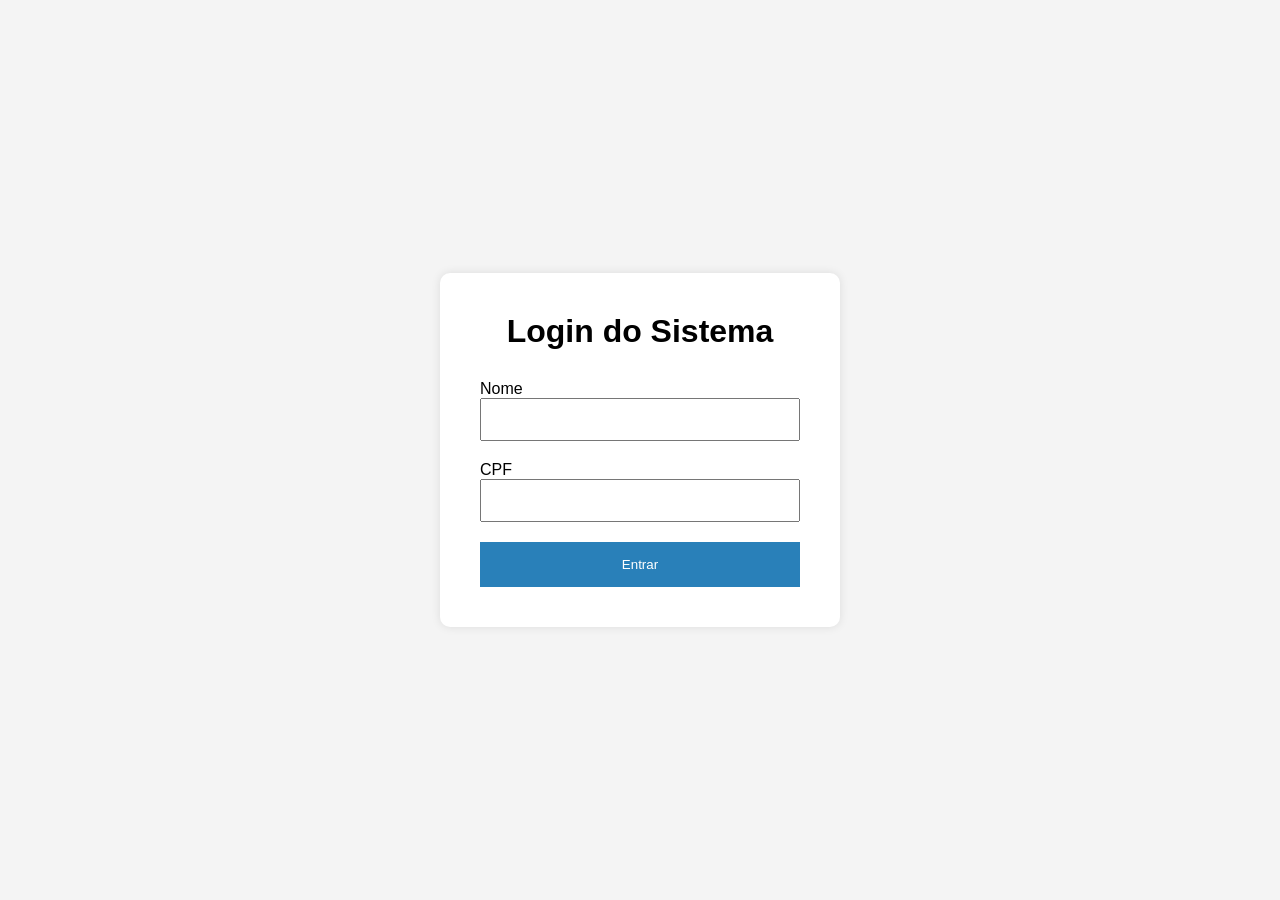
<file: src/main/resources/static/index.html>
<!DOCTYPE html>
<html lang="pt-br">

<head>
    <meta charset="UTF-8">
    <title>Login</title>
    <link rel="stylesheet" href="style.css">
</head>

<body>

<div class="container">
    <div class="login-box">

        <h1>Login do Sistema</h1>

        <form id="loginForm">

            <label>Nome</label>
            <input type="text" id="nome" required>

            <label>CPF</label>
            <input type="text" id="cpf" required>

            <button type="submit">Entrar</button>

        </form>

    </div>
</div>

<script>

const API = "https://sistemaadocaospring.onrender.com";

document.getElementById("loginForm")
.addEventListener("submit", async function(event) {

    event.preventDefault();

    let cpf = document.getElementById("cpf").value;

    try {

        let resposta = await fetch(`${API}/funcionarios/cpf/${cpf}`);

        if (resposta.ok) {

            let funcionario = await resposta.json();

            if (funcionario) {
                window.location.href = "funcionario.html";
                return;
            }

        }

        window.location.href = "/cliente.html";

    } catch (erro) {
        window.location.href = "/cliente.html";
    }

});

</script>

</body>
</html>
</file>
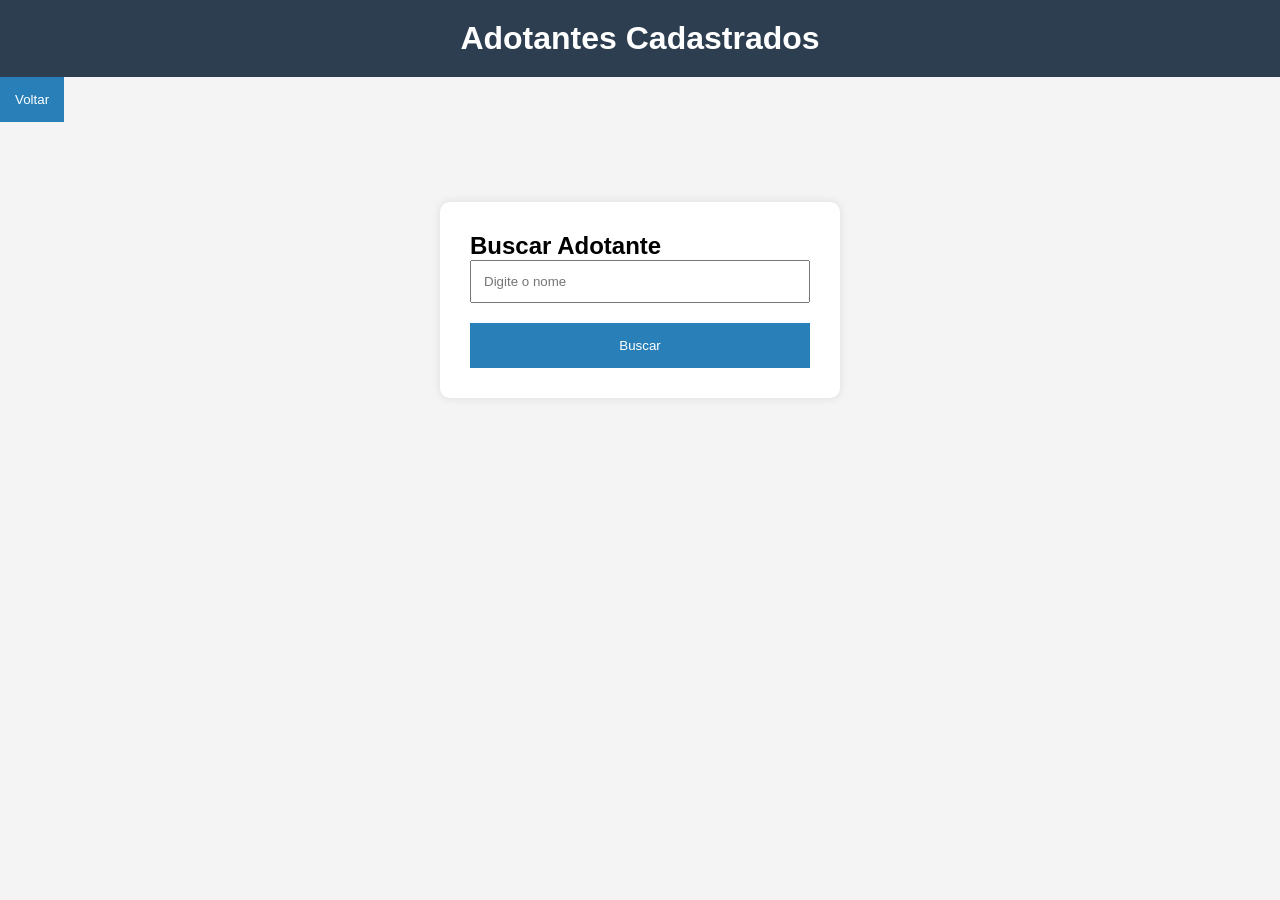
<file: src/main/resources/static/adotantes-funcionario.html>
<!DOCTYPE html>
<html lang="pt-br">

<head>

    <meta charset="UTF-8">

    <title>
        Adotantes
    </title>

    <link rel="stylesheet" href="style.css">

</head>

<body>

    <header>

        <h1>
            Adotantes Cadastrados
        </h1>

    </header>
<button onclick="window.location.href='/funcionario.html'">Voltar</button>
    <section class="cards" id="listaAdotantes">

    </section>

    <section class="formulario">

        <h2>
            Buscar Adotante
        </h2>

        <form id="buscarForm">

            <input type="text" id="nomeAdotante" placeholder="Digite o nome">

            <button type="submit">

                Buscar

            </button>

        </form>

    </section>

    <script>

        const API = "https://sistemaadocaospring.onrender.com";

        async function listar() {

            let resposta = await fetch(`${API}/adotantes`);
            let adotantes = await resposta.json();

            let container = document.getElementById("listaAdotantes");
            container.innerHTML = "";

            adotantes.forEach(adotante => {

                container.innerHTML += `
            <div class="card"
                 onclick="abrirAdotante(${adotante.idadotante})">

                <h2>${adotante.nome}</h2>

                <p><strong>CPF:</strong> ${adotante.cpf}</p>

                <p><strong>Telefone:</strong> ${adotante.telefone}</p>

            </div>
        `;

            });

        }

        async function abrirAdotante(id) {

            let resposta = await fetch(`${API}/adotantes/${id}`);
            let adotante = await resposta.json();

            alert(
                "Adotante Selecionado!\n\n" +
                "Nome: " + adotante.nome + "\n" +
                "CPF: " + adotante.cpf + "\n" +
                "Telefone: " + adotante.telefone + "\n" +
                "Endereço: " + adotante.endereco
            );

        }

        document.getElementById("buscarForm")
            .addEventListener("submit", async function (event) {

                event.preventDefault();

                let nome = document.getElementById("nomeAdotante").value;

                let resposta = await fetch(`${API}/adotantes`);
                let adotantes = await resposta.json();

                let encontrado = adotantes.find(a => a.nome.toLowerCase() === nome.toLowerCase());

                if (encontrado) {

                    alert(
                        "Adotante encontrado!\n\n" +
                        "Nome: " + encontrado.nome + "\n" +
                        "CPF: " + encontrado.cpf + "\n" +
                        "Telefone: " + encontrado.telefone
                    );

                } else {
                    alert("Adotante não encontrado");
                }

            });

        listar();

    </script>

</body>

</html>
</file>
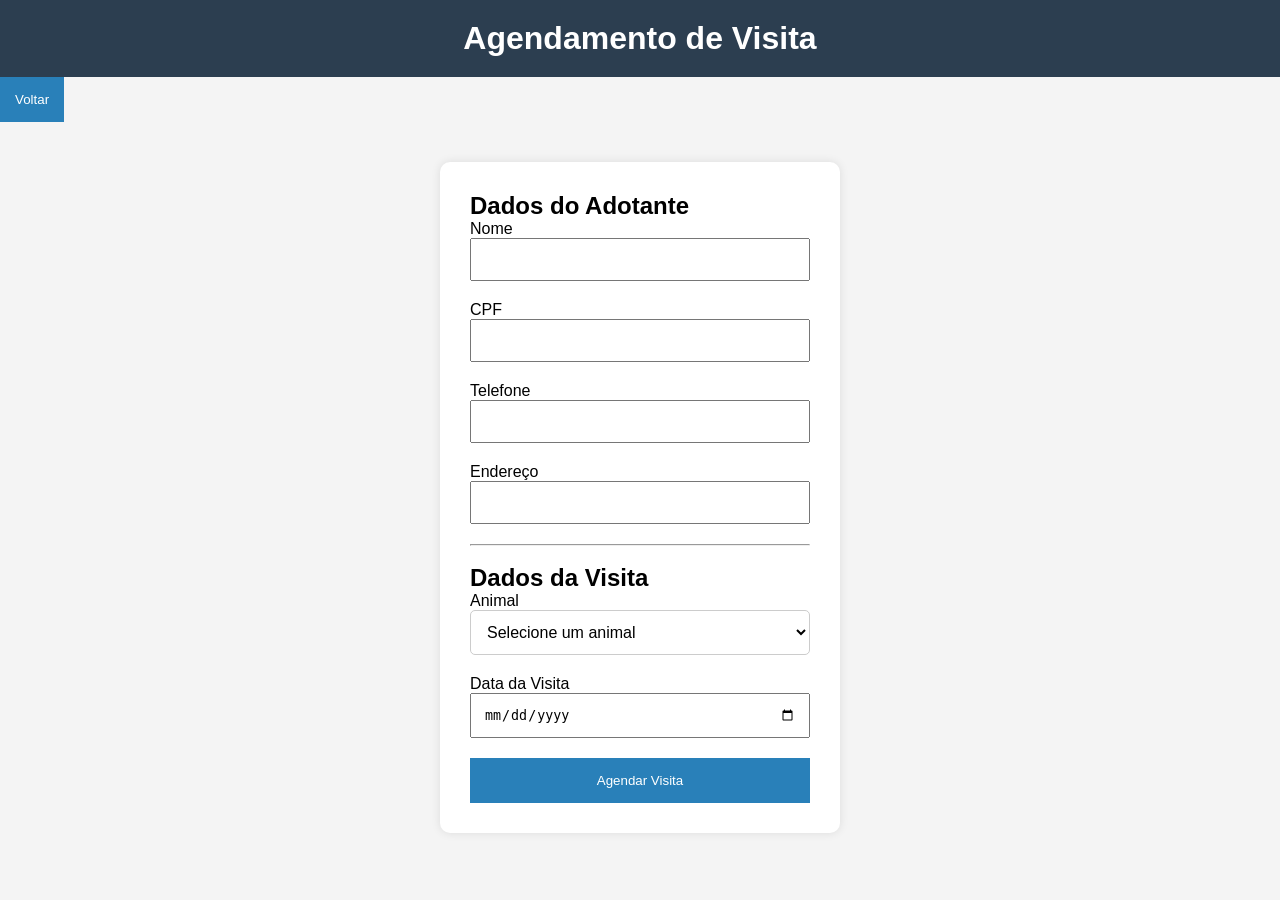
<file: src/main/resources/static/Agendamento.html>
<!DOCTYPE html>
<html lang="pt-br">

<head>

    <meta charset="UTF-8">

    <title>
        Agendamento
    </title>

    <link rel="stylesheet" href="style.css">

</head>

<body>

    <header>

        <h1>
            Agendamento de Visita
        </h1>

    </header>
    <button onclick="window.location.href='/cliente.html'">Voltar</button>

    <section class="formulario">

        <form id="formVisita">

            <h2>
                Dados do Adotante
            </h2>

            <label>
                Nome
            </label>

            <input type="text" id="nome" required>

            <label>
                CPF
            </label>

            <input type="text" id="cpf" required>

            <label>
                Telefone
            </label>

            <input type="text" id="telefone" required>

            <label>
                Endereço
            </label>

            <input type="text" id="endereco" required>

            <hr>
            <br>

            <h2>
                Dados da Visita
            </h2>

            <label>
                Animal
            </label>

            <select id="animal" required>

                <option value="">
                    Selecione um animal
                </option>

            </select>

            <label>
                Data da Visita
            </label>

            <input type="date" id="data" required>

            <button type="submit">

                Agendar Visita

            </button>

        </form>

    </section>

    <script>

        const API = "https://sistemaadocaospring.onrender.com";

        const selectAnimal =
            document.getElementById("animal");

        async function carregarAnimais() {

            try {

                const resposta =
                    await fetch(`${API}/animais`);

                if (!resposta.ok) {

                    throw "Erro ao carregar animais";

                }

                const animais =
                    await resposta.json();

                animais.forEach(animal => {

                    let option =
                        document.createElement("option");

                    option.value =
                        animal.idAnimal;

                    option.text =
                        animal.nome + " - " + animal.raca;

                    selectAnimal.appendChild(option);

                });

            } catch (erro) {

                alert(erro);

            }

        }

        document
            .getElementById("formVisita")
            .addEventListener("submit",

                async function (event) {

                    event.preventDefault();

                    try {

                        let nome =
                            document.getElementById("nome").value;

                        let cpf =
                            document.getElementById("cpf").value;

                        let telefone =
                            document.getElementById("telefone").value;

                        let endereco =
                            document.getElementById("endereco").value;

                        let idAnimal =
                            document.getElementById("animal").value;

                        let dataVisita =
                            document.getElementById("data").value;

                        if (
                            !nome ||
                            !cpf ||
                            !telefone ||
                            !endereco ||
                            !idAnimal ||
                            !dataVisita
                        ) {

                            throw "Preencha todos os campos";

                        }

                        // CADASTRAR ADOTANTE

                        let novoAdotante = {

                            nome: nome,
                            cpf: cpf,
                            telefone: telefone,
                            endereco: endereco

                        };

                        const respostaAdotante =
                            await fetch(`${API}/adotantes`, {

                                method: "POST",

                                headers: {
                                    "Content-Type": "application/json"
                                },

                                body: JSON.stringify(novoAdotante)

                            });

                        if (!respostaAdotante.ok) {

                            throw "Erro ao cadastrar adotante";

                        }

                        const adotanteSalvo =
                            await respostaAdotante.json();

                        console.log(adotanteSalvo);

                        // CADASTRAR VISITA

                        let novaVisita = {

                            dataVisita: dataVisita,

                            animal: {
                                idAnimal: Number(idAnimal)
                            },

                            adotante: {
                                idadotante: adotanteSalvo.idadotante
                            }

                        };

                        console.log(JSON.stringify(novaVisita));

                        const respostaVisita =
                            await fetch(`${API}/visitas`, {

                                method: "POST",

                                headers: {
                                    "Content-Type": "application/json"
                                },

                                body: JSON.stringify(novaVisita)

                            });

                        if (!respostaVisita.ok) {

                            throw "Erro ao cadastrar visita";

                        }

                        const visitaSalva =
                            await respostaVisita.json();

                        console.log(visitaSalva);
                        alert(

                            "Cadastro realizado com sucesso!\n\n" +

                            "ID Adotante: " +
                            adotanteSalvo.idadotante + "\n" +

                            "ID Visita: " +
                            visitaSalva.idVisitas

                        );

                        window.location.href =
                            "cliente.html";

                    } catch (erro) {

                        console.log(erro);

                        alert(
                            "Erro: " + erro
                        );

                    }

                });

        carregarAnimais();

    </script>

</body>

</html>
</file>
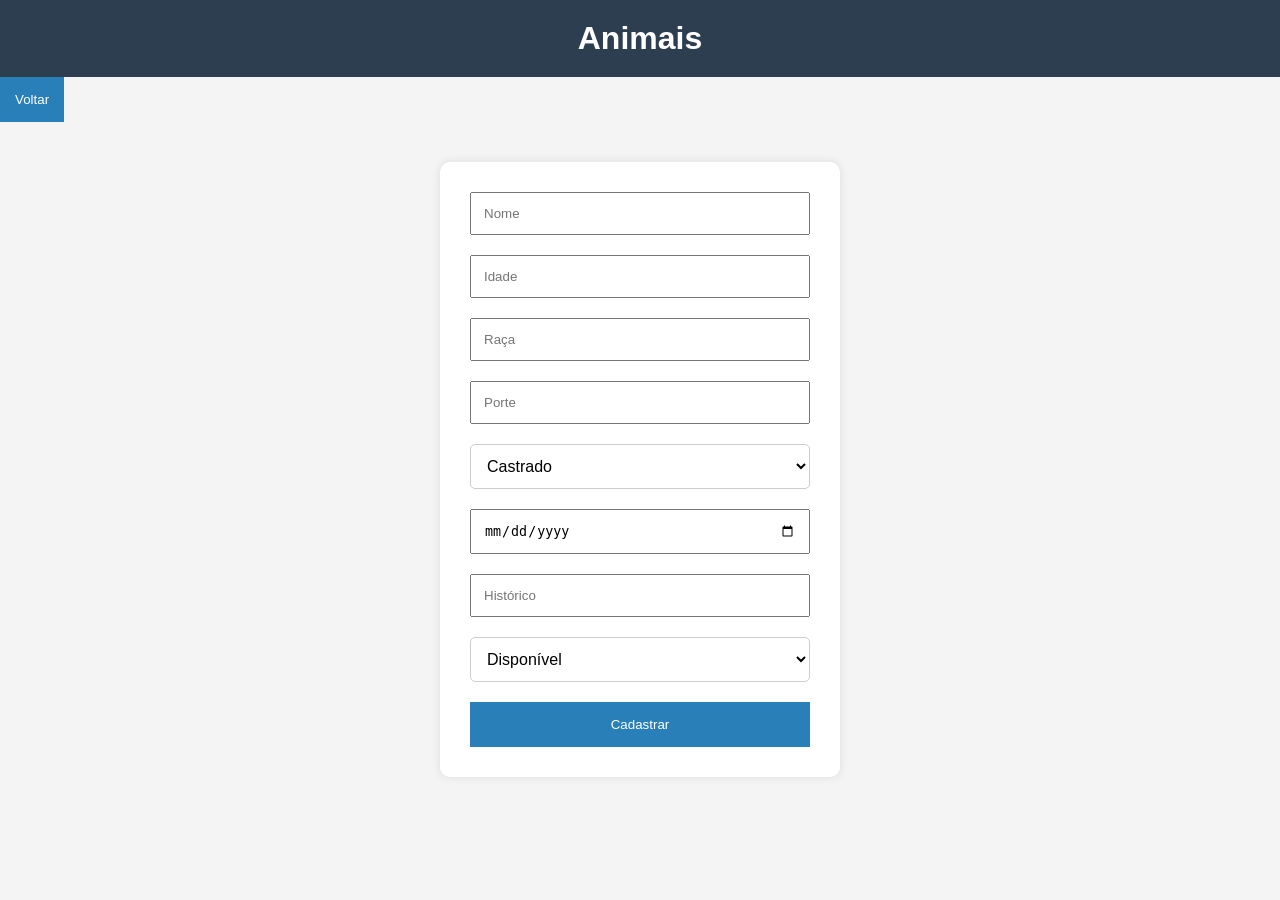
<file: src/main/resources/static/animais-funcionario.html>
<!DOCTYPE html>
<html lang="pt-br">

<head>
    <meta charset="UTF-8">
    <title>Animais</title>

    <link rel="stylesheet" href="style.css">
</head>

<body>

    <header>
        <h1>Animais</h1>
    </header>
<button onclick="window.location.href='/funcionario.html'">Voltar</button>
    <section class="formulario">

        <form id="formAnimal">

            <input id="nome" placeholder="Nome">
            <input id="idade" type="number" placeholder="Idade">
            <input id="raca" placeholder="Raça">
            <input id="porte" placeholder="Porte">

            <select id="castracao">
                <option value="true">Castrado</option>
                <option value="false">Não castrado</option>
            </select>

            <input id="data_chegou" type="date">
            <input id="historico" placeholder="Histórico">

            <select id="adotado">
                <option value="false">Disponível</option>
                <option value="true">Adotado</option>
            </select>

            <button type="submit">Cadastrar</button>

        </form>

    </section>
    <script>

        const API = "https://sistemaadocaospring.onrender.com";

        async function listarAnimais() {

            let resposta = await fetch(`${API}/animais`);
            let animais = await resposta.json();

            let container = document.getElementById("listaAnimais");
            container.innerHTML = "";

            animais.forEach(animal => {

                container.innerHTML += `
            <div class="card">

                <h2>${animal.nome}</h2>

                <p><strong>Raça:</strong> ${animal.raca}</p>

                <p><strong>Idade:</strong> ${animal.idade}</p>

                <p><strong>Porte:</strong> ${animal.porte}</p>

            </div>
        `;

            });

        }

        document.getElementById("formAnimal")
            .addEventListener("submit", async function (event) {

                event.preventDefault();

                let animal = {
                    nome: document.getElementById("nome").value,
                    idade: Number(document.getElementById("idade").value),
                    raca: document.getElementById("raca").value,
                    porte: document.getElementById("porte").value,
                    castracao: document.getElementById("castracao").value === "true",
                    dataChegou: document.getElementById("data_chegou").value || null,
                    historicoAdo: document.getElementById("historico").value,
                    adotado: document.getElementById("adotado").value === "true"
                };

                console.log(JSON.stringify(animal));
                let resposta = await fetch(`${API}/animais`, {
                    method: "POST",
                    headers: {
                        "Content-Type": "application/json"
                    },
                    body: JSON.stringify(animal)
                });

                let texto = await resposta.text();

                console.log(texto);

                if (resposta.ok) {

                    alert("Animal cadastrado com sucesso");
                    listarAnimais();

                } else {

                    alert("Erro:\n" + texto);

                }

                document.getElementById("buscarForm")
                    .addEventListener("submit", async function (event) {

                        event.preventDefault();

                        let id = document.getElementById("buscarId").value;

                        let resposta = await fetch(`${API}/animais/${id}`);

                        if (resposta.ok) {

                            let animal = await resposta.json();

                            alert(
                                "Animal encontrado!\n\n" +
                                "Nome: " + animal.nome + "\n" +
                                "Raça: " + animal.raca + "\n" +
                                "Idade: " + animal.idade
                            );

                        } else {
                            alert("Animal não encontrado");
                        }

                    });

                listarAnimais();
            });

    </script>

</body>

</html>
</file>
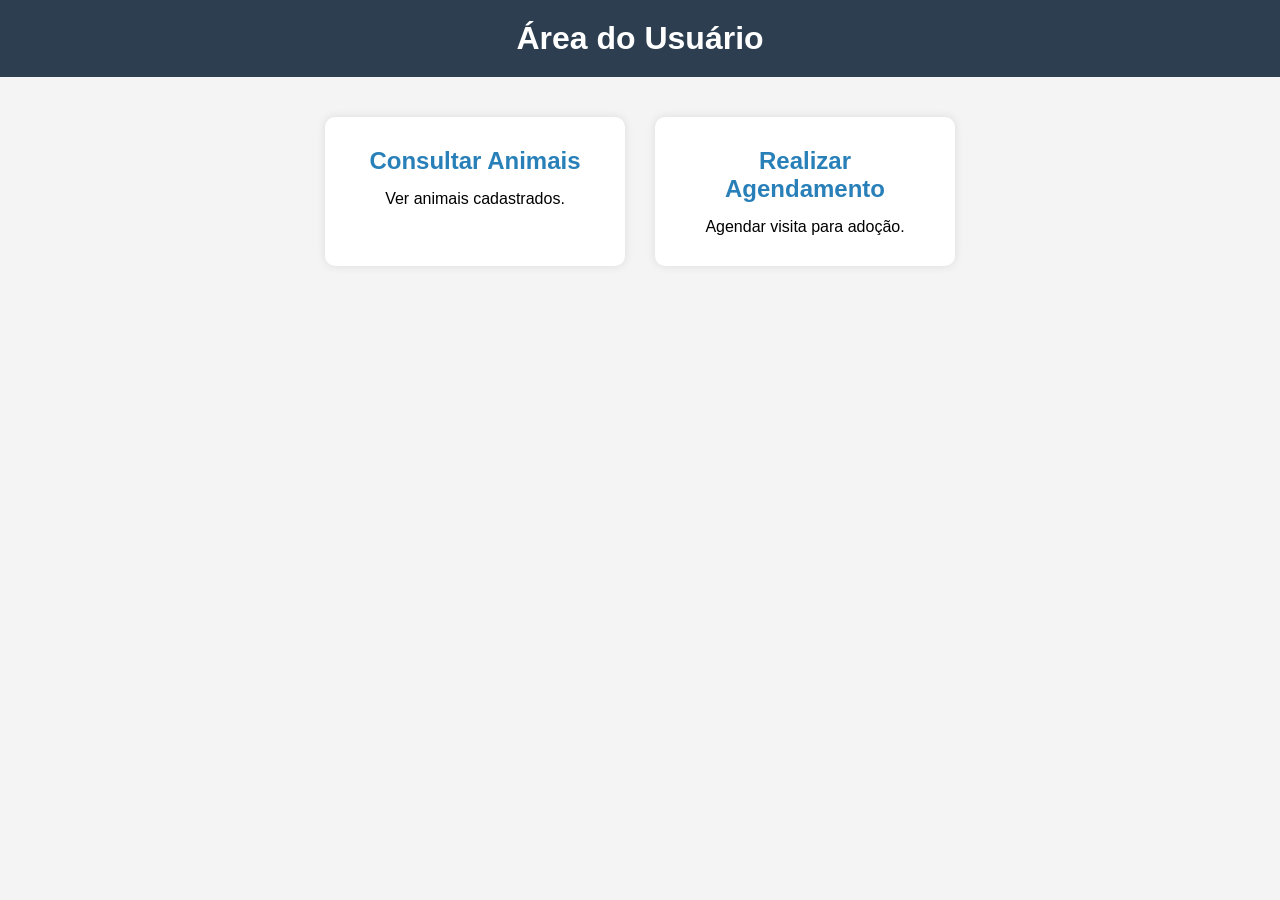
<file: src/main/resources/static/cliente.html>
<!DOCTYPE html>
<html lang="pt-br">

<head>
    <meta charset="UTF-8">
    <title>Cliente</title>

    <link rel="stylesheet" href="style.css">
</head>

<body>

<header>
    <h1>Área do Usuário</h1>
</header>

<section class="cards">

    <div class="card" onclick="window.location.href='/consultar-animais.html'">

        <h2>Consultar Animais</h2>
        <p>Ver animais cadastrados.</p>

    </div>

    <div class="card" onclick="window.location.href='/Agendamento.html'">

        <h2>Realizar Agendamento</h2>
        <p>Agendar visita para adoção.</p>

    </div>

</section>

</body>

</html>
</file>
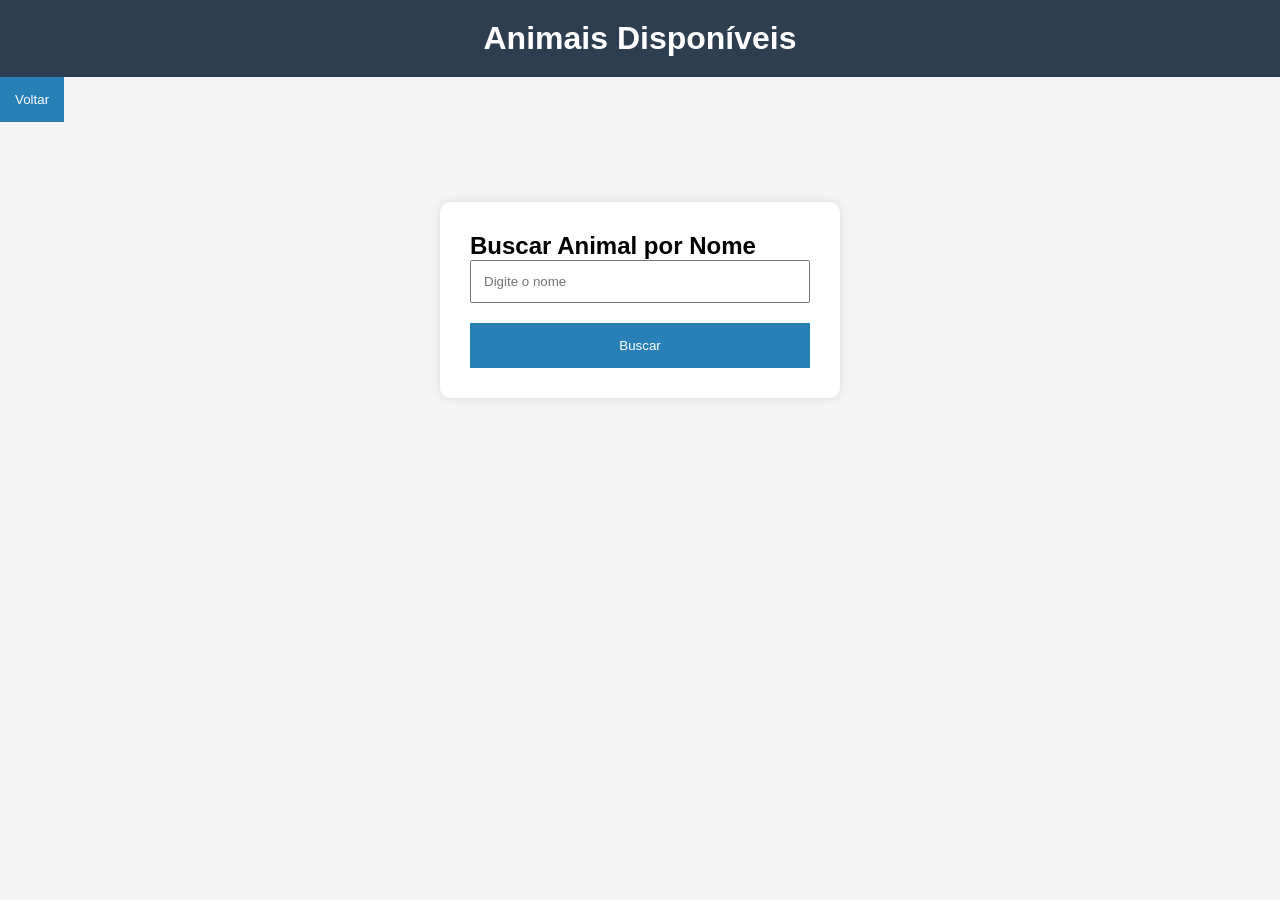
<file: src/main/resources/static/consultar-animais.html>
<!DOCTYPE html>
<html lang="pt-br">

<head>
    <meta charset="UTF-8">
    <title>Consultar Animais</title>

    <link rel="stylesheet" href="style.css">
</head>

<body>

<header>
    <h1>Animais Disponíveis</h1>
</header>
<button onclick="window.location.href='/cliente.html'">Voltar</button>
<section class="cards" id="listaAnimais"></section>

<section class="formulario">

    <h2>Buscar Animal por Nome</h2>

    <form id="buscarForm">

        <input type="text" id="nomeAnimal" placeholder="Digite o nome">
        <button type="submit">Buscar</button>

    </form>

</section>

<script>

const API = "https://sistemaadocaospring.onrender.com";
let animais = [];

async function listar() {

    let resposta = await fetch(`${API}/animais`);
    animais = await resposta.json();

    let container = document.getElementById("listaAnimais");
    container.innerHTML = "";

    animais.forEach(animal => {

        container.innerHTML += `
            <div class="card" onclick="abrirAnimal(${animal.idAnimal})">

                <h2>${animal.nome}</h2>

                <p><strong>Raça:</strong> ${animal.raca}</p>

                <p><strong>Status:</strong> ${animal.adotado ? "Adotado" : "Disponível"}</p>

            </div>
        `;

    });

}

async function abrirAnimal(id) {

    let resposta = await fetch(`${API}/animais/${id}`);

    if (resposta.ok) {

        let animal = await resposta.json();

        alert(
            "Animal selecionado!\n\n" +
            "Nome: " + animal.nome + "\n" +
            "Raça: " + animal.raca + "\n" +
            "Status: " + (animal.adotado ? "Adotado" : "Disponível")
        );

    } else {
        alert("Animal não encontrado");
    }

}

document.getElementById("buscarForm")
.addEventListener("submit", async function(event) {

    event.preventDefault();

    let nome = document.getElementById("nomeAnimal").value.toLowerCase();

    let resposta = await fetch(`${API}/animais`);
    let animais = await resposta.json();

    let animal = animais.find(a =>
        a.nome.toLowerCase() === nome
    );

    if (animal) {

        alert(
            "Animal encontrado!\n\n" +
            "Nome: " + animal.nome + "\n" +
            "Raça: " + animal.raca + "\n" +
            "Status: " + (animal.adotado ? "Adotado" : "Disponível")
        );

    } else {
        alert("Animal não encontrado");
    }

});

listar();

</script>

</body>

</html>
</file>
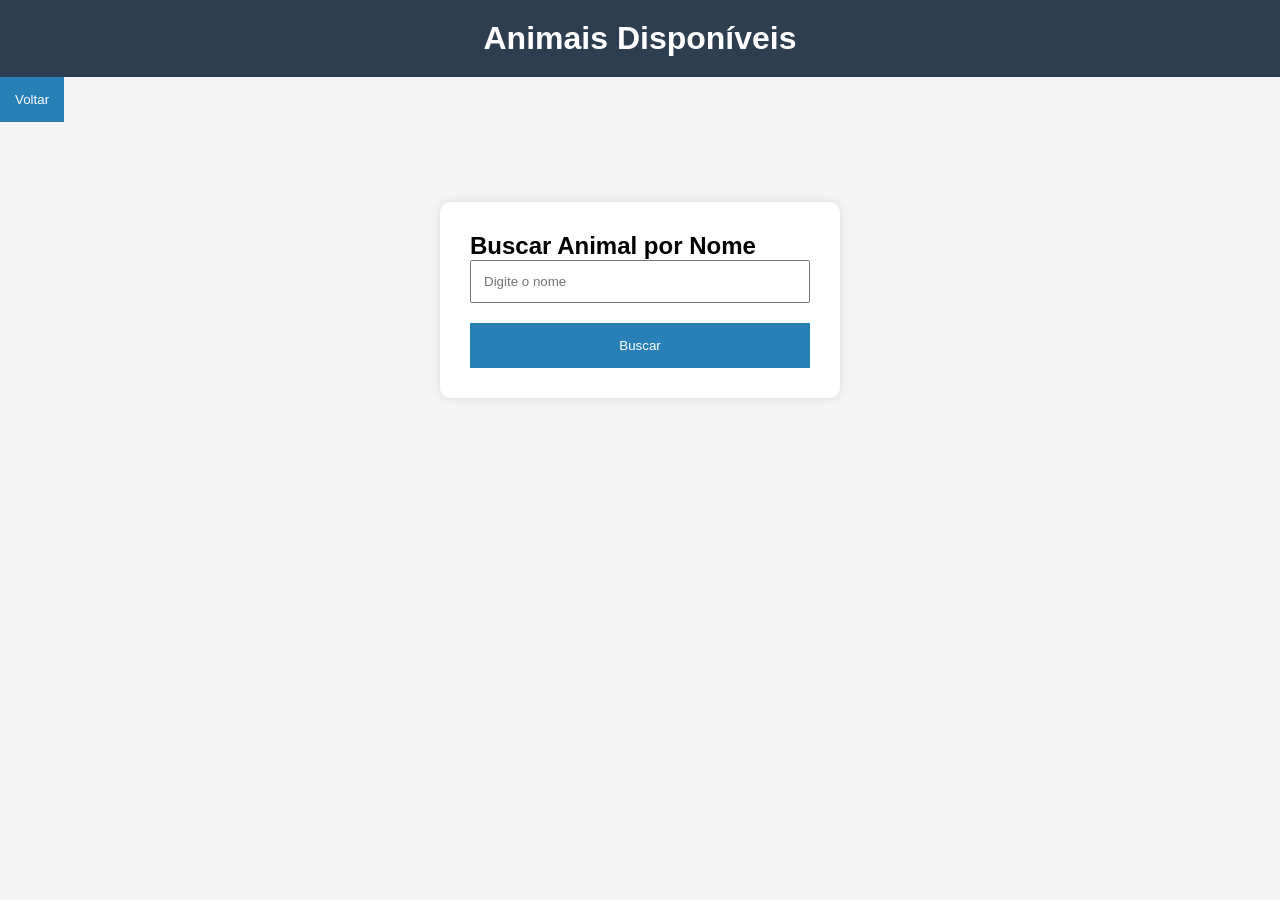
<file: src/main/resources/static/consultar-animaisF.html>
<!DOCTYPE html>
<html lang="pt-br">

<head>
    <meta charset="UTF-8">
    <title>Consultar Animais</title>

    <link rel="stylesheet" href="style.css">
</head>

<body>

<header>
    <h1>Animais Disponíveis</h1>
</header>
<button onclick="window.location.href='/funcionario.html'">Voltar</button>

<section class="cards" id="listaAnimais"></section>

<section class="formulario">

    <h2>Buscar Animal por Nome</h2>

    <form id="buscarForm">

        <input type="text" id="nomeAnimal" placeholder="Digite o nome">
        <button type="submit">Buscar</button>

    </form>

</section>

<script>

const API = "https://sistemaadocaospring.onrender.com";
let animais = [];

async function listar() {

    let resposta = await fetch(`${API}/animais`);
    animais = await resposta.json();

    let container = document.getElementById("listaAnimais");
    container.innerHTML = "";

    animais.forEach(animal => {

        container.innerHTML += `
            <div class="card" onclick="abrirAnimal(${animal.idAnimal})">

                <h2>${animal.nome}</h2>

                <p><strong>Raça:</strong> ${animal.raca}</p>

                <p><strong>Status:</strong> ${animal.adotado ? "Adotado" : "Disponível"}</p>

            </div>
        `;

    });

}

async function abrirAnimal(id) {

    let resposta = await fetch(`${API}/animais/${id}`);

    if (resposta.ok) {

        let animal = await resposta.json();

        alert(
            "Animal selecionado!\n\n" +
            "Nome: " + animal.nome + "\n" +
            "Raça: " + animal.raca + "\n" +
            "Status: " + (animal.adotado ? "Adotado" : "Disponível")
        );

    } else {
        alert("Animal não encontrado");
    }

}

document.getElementById("buscarForm")
.addEventListener("submit", async function(event) {

    event.preventDefault();

    let nome = document.getElementById("nomeAnimal").value.toLowerCase();

    let resposta = await fetch(`${API}/animais`);
    let animais = await resposta.json();

    let animal = animais.find(a =>
        a.nome.toLowerCase() === nome
    );

    if (animal) {

        alert(
            "Animal encontrado!\n\n" +
            "Nome: " + animal.nome + "\n" +
            "Raça: " + animal.raca + "\n" +
            "Status: " + (animal.adotado ? "Adotado" : "Disponível")
        );

    } else {
        alert("Animal não encontrado");
    }

});

listar();

</script>

</body>

</html>
</file>
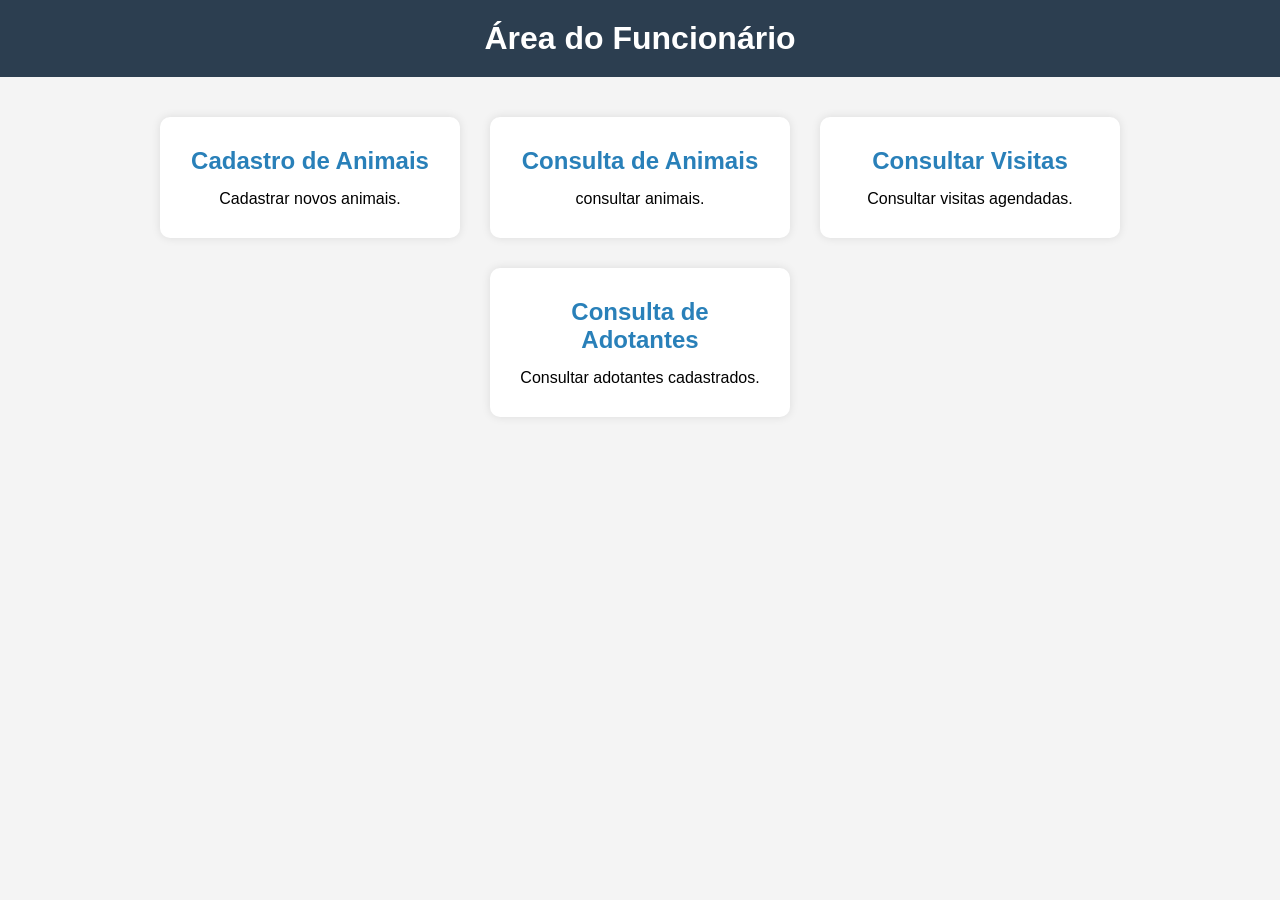
<file: src/main/resources/static/funcionario.html>
<!DOCTYPE html>
<html lang="pt-br">

<head>
    <meta charset="UTF-8">
    <title>Funcionário</title>

    <link rel="stylesheet" href="style.css">
</head>

<body>

    <header>
        <h1>Área do Funcionário</h1>
    </header>

    <section class="cards">

        <div class="card" onclick="window.location.href='/animais-funcionario.html'">
            <h2>Cadastro de Animais</h2>
            <p>Cadastrar novos animais.</p>
        </div>
        <div class="card" onclick="window.location.href='/consultar-animaisF.html'">
            <h2>Consulta de Animais</h2>
            <p> consultar animais.</p>
        </div>

        <div class="card" onclick="window.location.href='/visitas-funcionario.html'">
            <h2>Consultar Visitas</h2>
            <p>Consultar visitas agendadas.</p>
        </div>

        <div class="card" onclick="window.location.href='/adotantes-funcionario.html'">
            <h2>Consulta de Adotantes</h2>
            <p>Consultar adotantes cadastrados.</p>
        </div>

    </section>

</body>

</html>
</file>
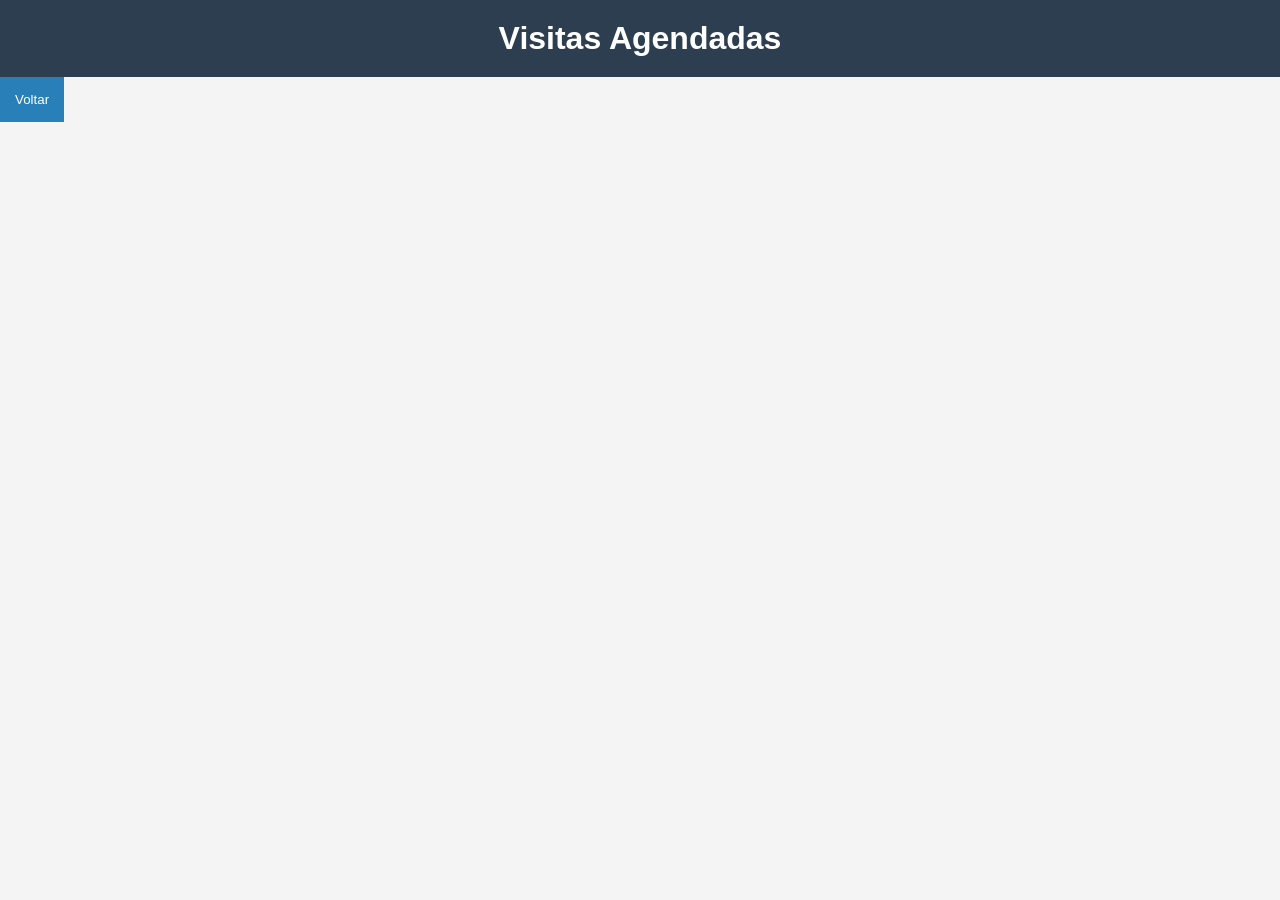
<file: src/main/resources/static/visitas-funcionario.html>
<!DOCTYPE html>
<html lang="pt-br">

<head>
    <meta charset="UTF-8">
    <title>Visitas</title>

    <link rel="stylesheet" href="style.css">
</head>

<body>

<header>
    
    <h1>Visitas Agendadas</h1>
</header>
<button onclick="window.location.href='/funcionario.html'">Voltar</button>
<section class="cards" id="listaVisitas"></section>

<script>

const API = "https://sistemaadocaospring.onrender.com";

let visitas = [];

async function listar() {

    let resposta = await fetch(`${API}/visitas`);
    visitas = await resposta.json();

    console.log(visitas);

    let container = document.getElementById("listaVisitas");
    container.innerHTML = "";

    visitas.forEach(visita => {

        container.innerHTML += `
            <div class="card">

                <h2>Visita ${visita.idVisitas}</h2>

                <p><strong>Data:</strong> ${visita.dataVisita}</p>

                <p><strong>Animal:</strong> ${visita.animal?.nome}</p>

                <p><strong>Adotante:</strong> ${visita.adotante?.nome}</p>

            </div>
        `;

    });

}

listar();

</script>

</body>

</html>
</file>
<file: src/main/resources/static/style.css>
* {
    margin: 0;
    padding: 0;
    box-sizing: border-box;
}

body {
    font-family: Arial;
    background: #f4f4f4;
}

/* LOGIN */

.container {

    height: 100vh;

    display: flex;

    justify-content: center;
    align-items: center;
}

.login-box {

    width: 400px;

    background: white;

    padding: 40px;

    border-radius: 10px;

    box-shadow: 0px 0px 10px rgba(0, 0, 0, 0.1);
}

.login-box h1 {

    text-align: center;

    margin-bottom: 30px;
}

.formulario {

    width: 400px;

    margin: 40px auto;

    background: white;

    padding: 30px;

    border-radius: 10px;

    box-shadow: 0px 0px 10px rgba(0, 0, 0, 0.1);

}

form {

    display: flex;
    flex-direction: column;
}

input {

    padding: 12px;

    margin-bottom: 20px;
}

button {

    padding: 15px;

    border: none;

    background: #2980b9;

    color: white;

    cursor: pointer;
}

button:hover {

    background: #1f6391;
}


/* HEADER */

header {

    background: #2c3e50;

    color: white;

    padding: 20px;

    text-align: center;
}

/* CARDS */

.cards {

    width: 90%;

    margin: 40px auto;

    display: flex;

    justify-content: center;

    gap: 30px;

    flex-wrap: wrap;
}

.card {

    width: 300px;

    background: white;

    padding: 30px;

    border-radius: 10px;

    text-align: center;

    box-shadow: 0px 0px 10px rgba(0, 0, 0, 0.1);
}

.card h2 {

    margin-bottom: 15px;

    color: #2980b9;
}

select {
    width: 100%;
    padding: 12px;
    margin-bottom: 20px;
    border: 1px solid #ccc;
    border-radius: 5px;
    font-size: 16px;
    background: white;
    cursor: pointer;
}
</file>
